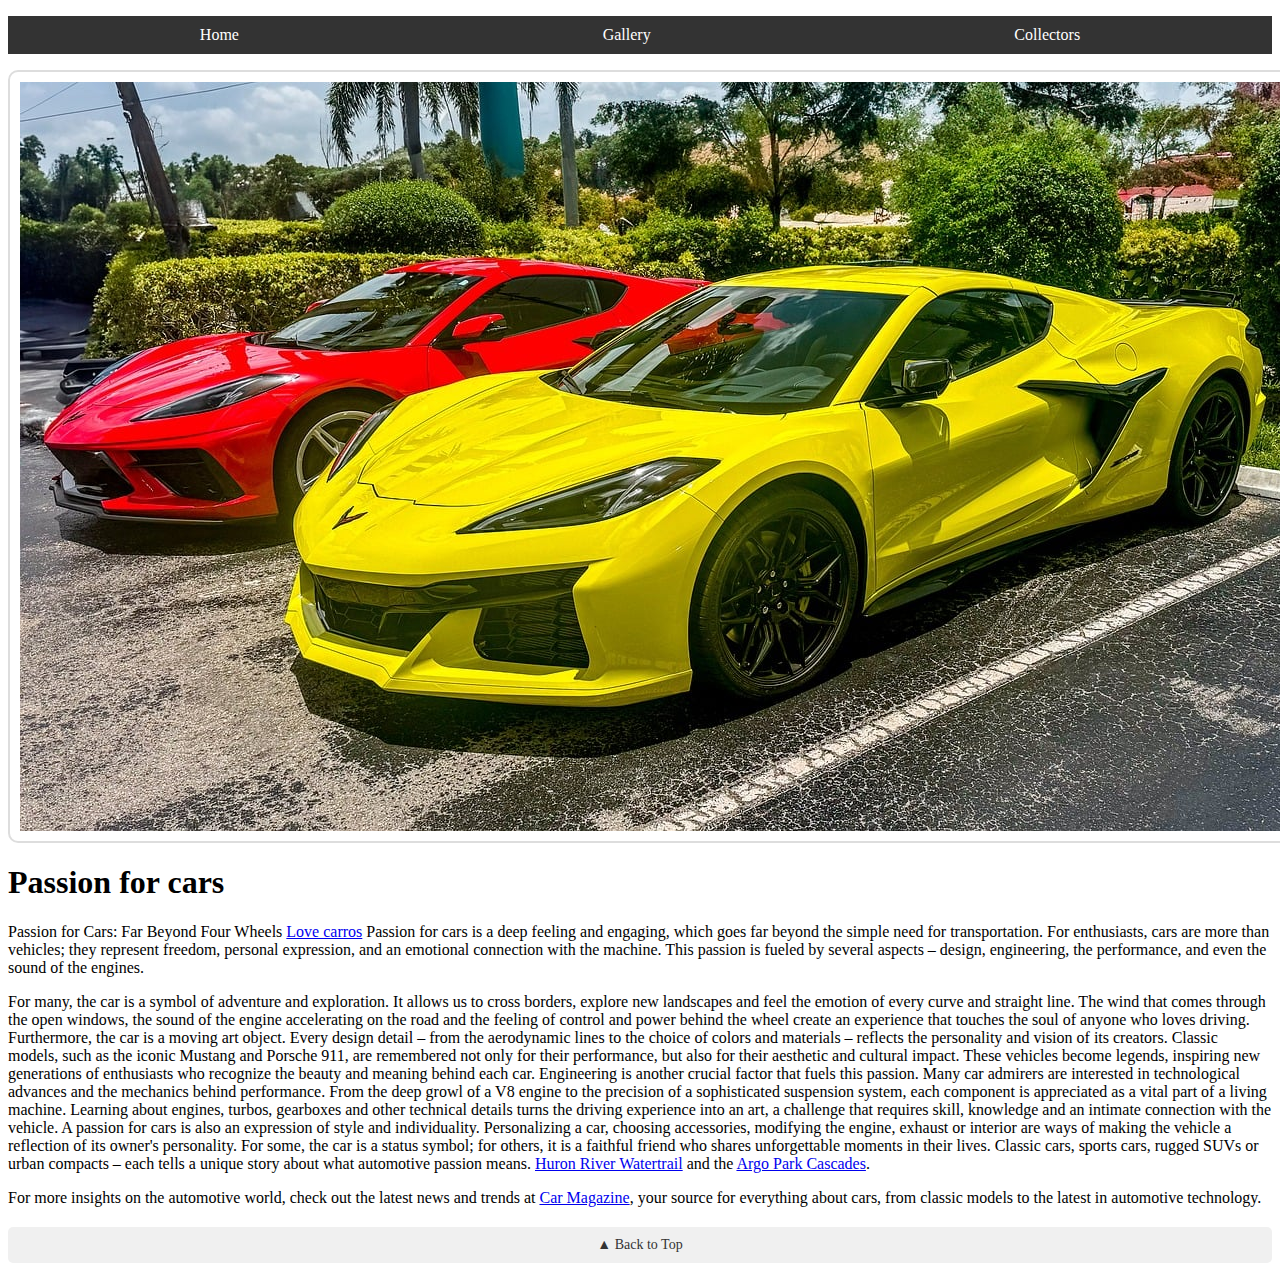
<file: index.html>
<!DOCTYPE html>
<html lang="en">

<head>
  <meta charset="utf-8">
  <meta name="viewport" content="width=device-width">
  <title>Passion for cars</title>
  <link rel="stylesheet" href="css/style.css">
</head>

<body>
  <!-- Link funcional "Ir para o conteúdo principal" -->
  <a href="#main-content" class="skip-link">Ir para o conteúdo principal</a>

  <header>
    <nav class="navbar">
      <ul>
        <li><a href="index.html">Home</a></li>
        <li><a href="gallery.html">Gallery</a></li>
        <li><a href="collectors.html">Collectors</a></li>
      </ul>
    </nav>
    <img src="images/paixao_por_carros.jpg" alt="Nature image 1">
    <h1>Passion for cars</h1>
  </header>

  <!-- Adicionar um id à tag principal -->
  <main id="main-content">
    <p>Passion for Cars: Far Beyond Four Wheels <a href="https://revistacarro.com.br/">Love carros</a> Passion for cars is a deep feeling 
      and engaging, which goes far beyond the simple need for transportation. For enthusiasts, cars are more than vehicles; they represent 
      freedom, personal expression, and an emotional connection with the machine. This passion is fueled by several aspects – design, engineering, 
      the performance, and even the sound of the engines.</p>

    <p>For many, the car is a symbol of adventure and exploration. It allows us to cross borders, explore new landscapes and feel the emotion 
      of every curve and straight line. The wind that comes through the open windows, the sound of the engine accelerating on the road and the 
      feeling of control and power behind the wheel create an experience that touches the soul of anyone who loves driving.
      Furthermore, the car is a moving art object. Every design detail – from the aerodynamic lines to the choice of colors and materials – reflects the
       personality and vision of its creators. Classic models, such as the iconic Mustang and Porsche 911, are remembered not only for their performance, 
       but also for their aesthetic and cultural impact. These vehicles become legends, inspiring new generations of enthusiasts who recognize the beauty 
       and meaning behind each car.

      Engineering is another crucial factor that fuels this passion. Many car admirers are interested in technological advances and the mechanics behind 
      performance. From the deep growl of a V8 engine to the precision of a sophisticated suspension system, each component is appreciated as a vital part 
      of a living machine. Learning about engines, turbos, gearboxes and other technical details turns the driving experience into an art, a challenge that 
      requires skill, knowledge and an intimate connection with the vehicle.

      A passion for cars is also an expression of style and individuality. Personalizing a car, choosing accessories, modifying the engine, exhaust or interior are
      ways of making the vehicle a reflection of its owner's personality. For some, the car is a status symbol; for others, it is a faithful friend who shares 
      unforgettable moments in their lives. Classic cars, sports cars, rugged SUVs or urban compacts – each tells a unique story about what automotive passion 
      means. <a
        href="https://www.annarbor.org/things-to-do/recreation-outdoors/huron-river/">Huron River Watertrail</a> and
      the <a href="https://www.a2gov.org/departments/Parks-Recreation/parks-places/argo/pages/default.aspx">Argo Park
        Cascades</a>.</p>
  </main>

  <footer>
    <p>For more insights on the automotive world, check out the latest news and trends at <a href="https://revistacarro.com.br/" target="_blank">Car Magazine</a>, 
      your source for everything about cars, from classic models to the latest in automotive technology.
    </p>    
    <a href="#" class="back-to-top">▲ Back to Top</a>
  </footer>
</body>

</html>
</file>
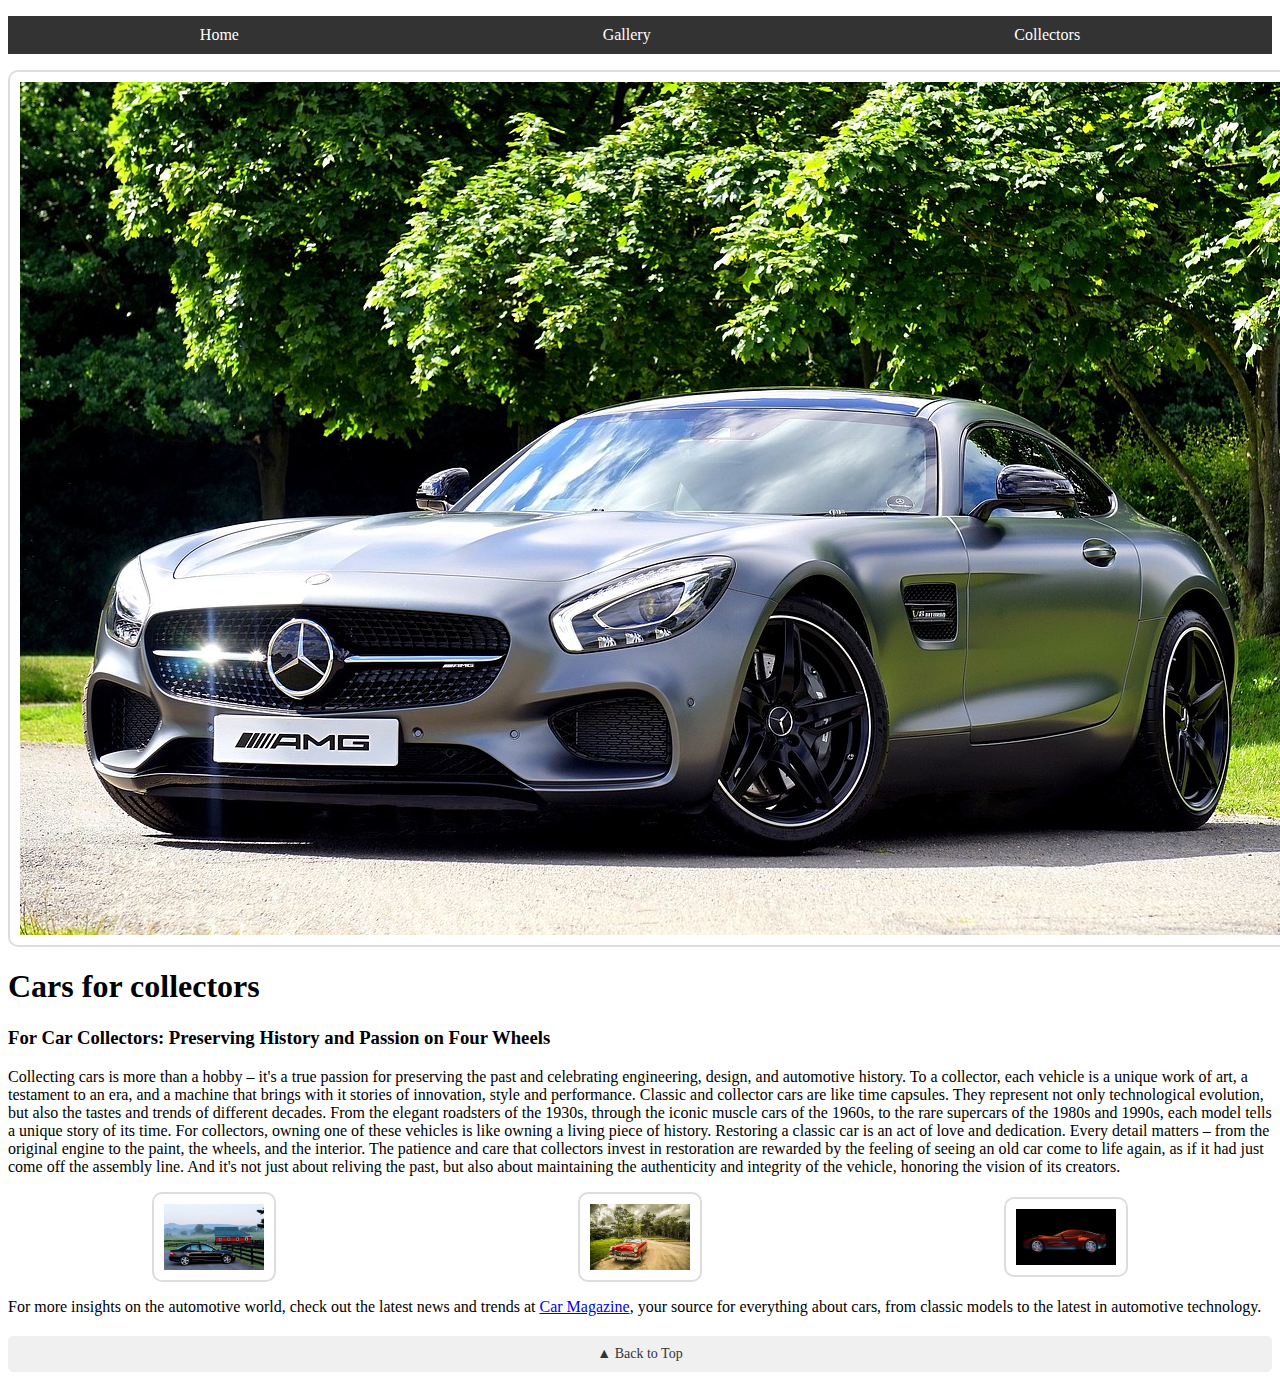
<file: collectors.html>
<!DOCTYPE html>
<html lang="en">

<head>
  <meta charset="utf-8">
  <meta name="viewport" content="width=device-width">
  <title>Michigan Parks</title>
  <link rel="stylesheet" href="css/style.css">
</head>

<body>
  <!-- Link funcional "Ir para o conteúdo principal" -->
  <a href="#main-content" class="skip-link">Ir para o conteúdo principal</a>

  <header>
    <nav class="navbar">
      <ul>
        <li><a href="index.html">Home</a></li>
        <li><a href="gallery.html">Gallery</a></li>
        <li><a href="collectors.html">Collectors</a></li>
      </ul>
    </nav>
    <img src="images/auto-2179220_1280.jpg" alt="Nature image 8">
    <h1>Cars for collectors</h1>
    <h3>For Car Collectors: Preserving History and Passion on Four Wheels</h3>

    <p>Collecting cars is more than a hobby – it's a true passion for preserving the past and celebrating engineering, design, and automotive history. 
    To a collector, each vehicle is a unique work of art, a testament to an era, and a machine that brings with it stories of innovation, style and performance.

    Classic and collector cars are like time capsules. They represent not only technological evolution, but also the tastes and trends of different decades.
    From the elegant roadsters of the 1930s, through the iconic muscle cars of the 1960s, to the rare supercars of the 1980s and 1990s, each model tells a unique 
    story of its time. For collectors, owning one of these vehicles is like owning a living piece of history.

    Restoring a classic car is an act of love and dedication. Every detail matters – from the original engine to the paint, the wheels, and the interior. 
    The patience and care that collectors invest in restoration are rewarded by the feeling of seeing an old car come to life again, as if it had just come 
    off the assembly line. And it's not just about reliving the past, but also about maintaining the authenticity and integrity of the vehicle, honoring the 
    vision of its creators.
    </p>
  </header>

  <!-- Adicionar um id à tag principal -->
  <main id="main-content">
    <div class="flex-container"> <!-- Adicionada a classe "flex-container" para aplicar o estilo flexível -->
      <img src="images/automobile-176989_1280.jpg" alt="Image description 9" width="100">
      <img src="images/oldtimer-1197800_1280.jpg" alt="Image description 10" width="100">
      <img src="images/sports-car-1374428_1920.jpg" alt="Image description 11" width="100">
    </div>
  </main>

  <footer>
    <p>For more insights on the automotive world, check out the latest news and trends at <a href="https://revistacarro.com.br/" target="_blank">Car Magazine</a>, 
      your source for everything about cars, from classic models to the latest in automotive technology.
    </p>
    <a href="#" class="back-to-top">▲ Back to Top</a>
  </footer>
</body>

</html>
</file>
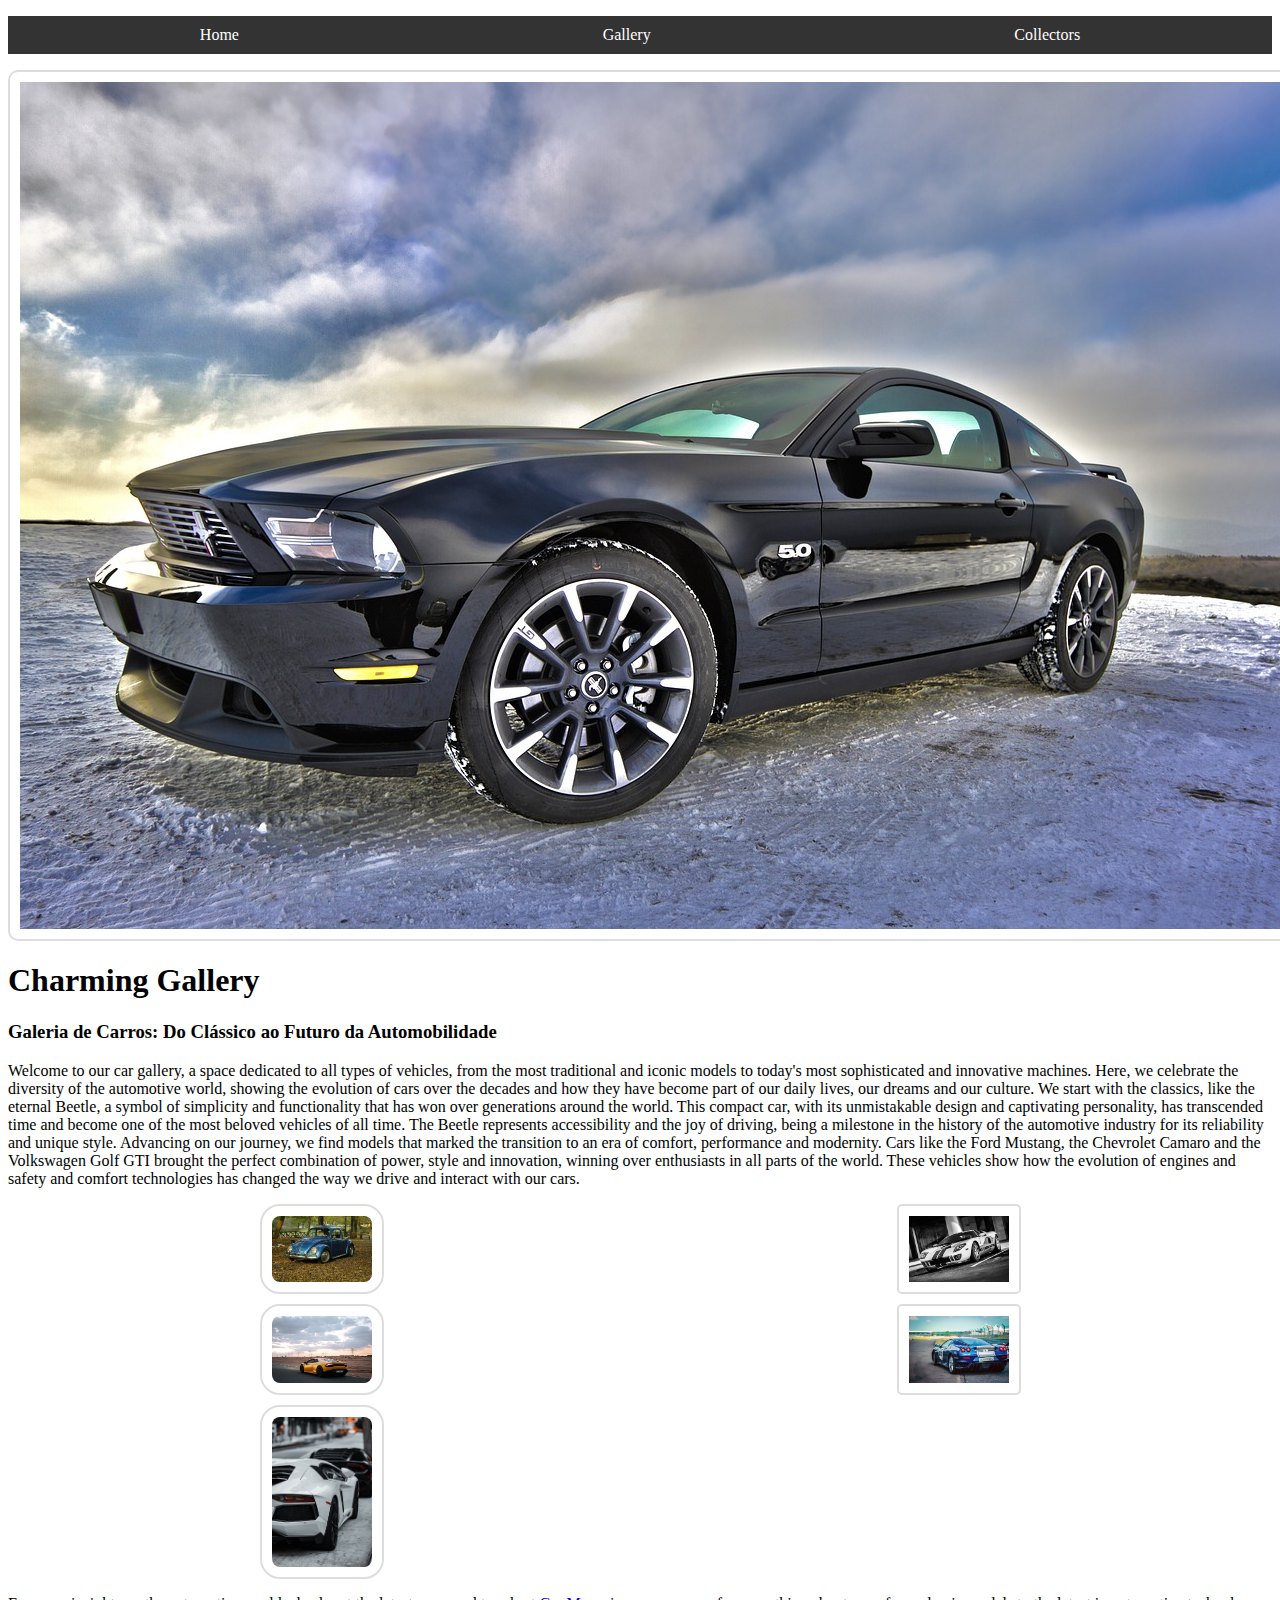
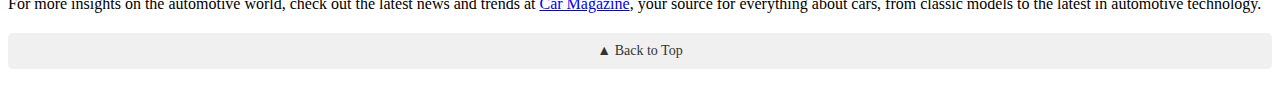
<file: gallery.html>
<!DOCTYPE html>
<html lang="en">

<head>
  <meta charset="utf-8">
  <meta name="viewport" content="width=device-width">
  <title>Neighborhood Walk</title>
  <link rel="stylesheet" href="css/style.css">
</head>

<body>
  <!-- Link funcional "Ir para o conteúdo principal" -->
  <a href="#main-content" class="skip-link">Ir para o conteúdo principal</a>

  <header>
    <nav class="navbar">
      <ul>
        <li><a href="index.html">Home</a></li>
        <li><a href="gallery.html">Gallery</a></li>
        <li><a href="collectors.html">Collectors</a></li>
      </ul>
    </nav>
    <img src="images/car-63930_1280.jpg" alt="Nature image 2">
    <h1>Charming Gallery</h1>
    <h3>Galeria de Carros: Do Clássico ao Futuro da Automobilidade</h3>
    <p>Welcome to our car gallery, a space dedicated to all types of vehicles, from the most traditional and iconic models to today's most sophisticated 
      and innovative machines. Here, we celebrate the diversity of the automotive world, showing the evolution of cars over the decades and how they have 
      become part of our daily lives, our dreams and our culture.

      We start with the classics, like the eternal Beetle, a symbol of simplicity and functionality that has won over generations around the world. 
      This compact car, with its unmistakable design and captivating personality, has transcended time and become one of the most beloved vehicles of all time. 
      The Beetle represents accessibility and the joy of driving, being a milestone in the history of the automotive industry for its reliability and unique 
      style.
      
      Advancing on our journey, we find models that marked the transition to an era of comfort, performance and modernity. Cars like the Ford Mustang, 
      the Chevrolet Camaro and the Volkswagen Golf GTI brought the perfect combination of power, style and innovation, winning over enthusiasts in all parts 
      of the world. These vehicles show how the evolution of engines and safety and comfort technologies has changed the way we drive and interact with our 
      cars.
    </p>
  </header>

  <!-- Adicionar um id à tag principal -->
  <main id="main-content">
    <div class="grid"> <!-- Adicionada a classe "grid" para aplicar o estilo da grade -->
      <img src="images/car-1283947_640.jpg" alt="Image description 3" width="100">
      <img src="images/car-1376190_640.jpg" alt="Image description 4" width="100">
      <img src="images/car-5548242_640.jpg" alt="Image description 5" width="100">
      <img src="images/car-race-438467_1280.jpg" alt="Image description 6" width="100">
      <img src="images/cars-8891625_640.jpg" alt="Image description 7" width="100">
    </div>
  </main>

  <footer>
    <p>For more insights on the automotive world, check out the latest news and trends at <a href="https://revistacarro.com.br/" target="_blank">Car Magazine</a>, 
      your source for everything about cars, from classic models to the latest in automotive technology.
    </p>
    <a href="#" class="back-to-top">▲ Back to Top</a>
  </footer>
</body>

</html>
</file>
<file: css/style.css>
/* Estilo inicial para o link "Ir para o conteúdo principal" */
.skip-link {
    position: absolute;
    top: -40px; /* Posiciona o link fora da área visível */
    left: 0;
    background-color: #000;
    color: #fff;
    padding: 8px;
    text-decoration: none;
    font-size: 14px;
    transition: top 0.3s ease;
    z-index: 100; /* Garante que o link ficará acima de outros elementos */
  }
  
  /* Estilo para quando o link "Ir para o conteúdo principal" estiver em foco */
  .skip-link:focus {
    top: 0; /* Move o link para a área visível */
  }
  
  /* Estilizando a barra de navegação com Flexbox */
  .navbar ul {
    display: flex;
    justify-content: space-around;
    background-color: #333;
    padding: 10px;
  }
  
  .navbar ul li {
    list-style: none;
  }
  
  .navbar ul li a {
    color: white;
    text-decoration: none;
    padding: 5px 10px;
    transition: background-color 0.3s;
  }
  
  .navbar ul li a:hover {
    background-color: #555;
  }
  
  /* Estilizando as imagens */
  img {
    border: 2px solid #ddd;
    padding: 10px;
    border-radius: 10px;
    transition: transform 0.3s;
    margin: auto;
    display: block;
  }
  
  img:hover {
    transform: scale(1.05);
  }
  
  /* Usando Grid */
  .grid {
    display: grid;
    grid-template-columns: repeat(2, 1fr);
    gap: 10px;
  }
  
  /* Usando Flexbox */
  .flex-container {
    display: flex;
    gap: 15px;
    justify-content: center;
  }
  
  /* Estilizando com nth-child */
  .grid img:nth-child(odd) {
    border-radius: 20px;
  }
  
  .grid img:nth-child(even) {
    border-radius: 5px;
  }
 /* Estilo para o link "Voltar ao topo" */
.back-to-top {
    display: block;
    margin: 20px 0;
    text-align: center;
    font-size: 14px;
    text-decoration: none;
    color: #333;
    padding: 10px;
    background-color: #f0f0f0;
    border-radius: 5px;
    transition: background-color 0.3s, transform 0.3s;
  }
  
  .back-to-top:hover {
    background-color: #ddd;
    transform: scale(1.1); /* Aumenta o tamanho do botão ao passar o mouse */
  }
</file>
